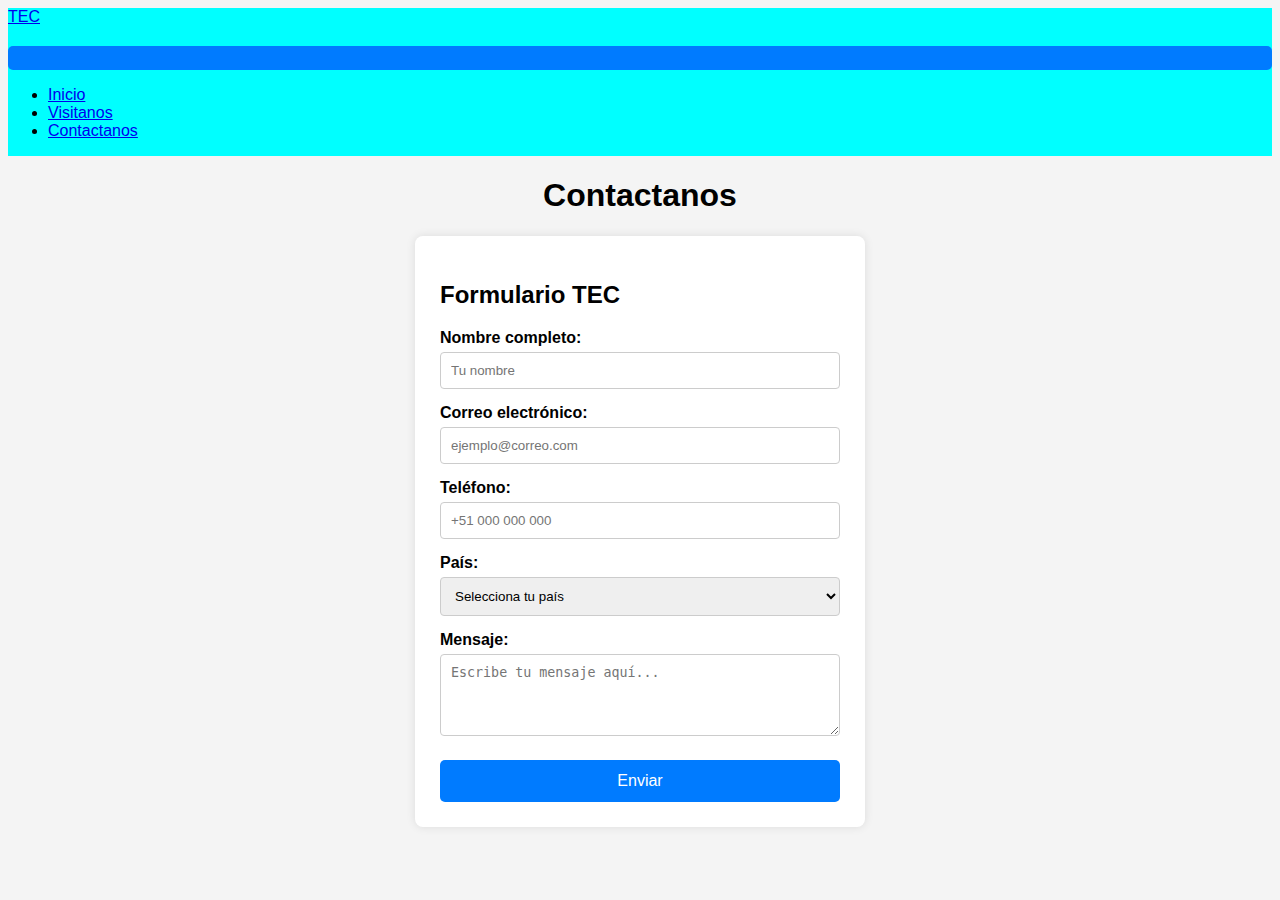
<file: html/contactanos.html>
<!DOCTYPE html>
<html lang="en">
<head>
  <meta charset="UTF-8">
  <meta name="viewport" content="width=device-width, initial-scale=1.0">
  <title>RETUERTO</title>
  <link rel="stylesheet" href="/css/estilos2.css">
  <link href="https://cdn.jsdelivr.net/npm/bootstrap@5.3.8/dist/css/bootstrap.min.css" rel="stylesheet" integrity="sha384-sRIl4kxILFvY47J16cr9ZwB07vP4J8+LH7qKQnuqkuIAvNWLzeN8tE5YBujZqJLB" crossorigin="anonymous">
  <script src="https://cdn.jsdelivr.net/npm/bootstrap@5.3.8/dist/js/bootstrap.bundle.min.js" integrity="sha384-FKyoEForCGlyvwx9Hj09JcYn3nv7wiPVlz7YYwJrWVcXK/BmnVDxM+D2scQbITxI" crossorigin="anonymous"></script>
</head>
<body>
<nav class="navbar navbar-expand-lg bg-body-tertiary" id="color text">
  <div class="container-fluid">
    <a class="navbar-brand" href="#">TEC</a>
    <button class="navbar-toggler" type="button" data-bs-toggle="collapse" data-bs-target="#navbarNav" aria-controls="navbarNav" aria-expanded="false" aria-label="Toggle navigation">
      <span class="navbar-toggler-icon"></span>
    </button>
    <div class="collapse navbar-collapse" id="navbarNav">
      <ul class="navbar-nav">
        <li class="nav-item">
          <a class="nav-link active" aria-current="page" href="/index.html">Inicio</a>
        </li>
        <li class="nav-item">
          <a class="nav-link" href="visitanos.html">Visitanos</a>
        </li>
        <li class="nav-item">
          <a class="nav-link" href="/html/contactanos.html">Contactanos</a>
        </li>
      </ul>
    </div>
  </div>
</nav>
  <center> <h1>Contactanos</h1> </center>
  <form action="procesar.php" method="POST">
    <h2>Formulario TEC</h2>

    <label for="nombre">Nombre completo:</label>
    <input type="text" id="nombre" name="nombre" placeholder="Tu nombre" required />

    <label for="email">Correo electrónico:</label>
    <input type="email" id="email" name="email" placeholder="ejemplo@correo.com" required />

    <label for="telefono">Teléfono:</label>
    <input type="tel" id="telefono" name="telefono" placeholder="+51 000 000 000" />

    <label for="pais">País:</label>
    <select id="pais" name="pais" required>
      <option value="" disabled selected>Selecciona tu país</option>
      <option value="es">Perú</option>
      <option value="mx">México</option>
      <option value="ar">Argentina</option>
      <option value="co">Colombia</option>
      <option value="other">Otro</option>
    </select>

    <label for="mensaje">Mensaje:</label>
    <textarea id="mensaje" name="mensaje" rows="4" placeholder="Escribe tu mensaje aquí..." required></textarea>

    <button type="submit">Enviar</button>
  </form>
</body>
</html>
</file>
<file: css/estilos2.css>
body {
    font-family: Arial, sans-serif;
    padding: 0;
    background: #f4f4f4;
}
nav div{
    background-color:aqua;
    overflow: hidden;
}
form {
    background: white;
    max-width: 400px;
    margin: auto;
    padding: 25px;
    border-radius: 8px;
    box-shadow: 0 0 10px rgba(0,0,0,0.1);
}
label {
    display: block;
    margin-top: 15px;
    font-weight: bold;
}
input, textarea, select {
    width: 100%;
    padding: 10px;
    margin-top: 5px;
    border-radius: 4px;
    border: 1px solid #ccc;
    box-sizing: border-box;
}
button {
    margin-top: 20px;
    width: 100%;
    padding: 12px;
    background-color: #007BFF;
    border: none;
    color: white;
    font-size: 16px;
    border-radius: 5px;
    cursor: pointer;
}
button:hover {
    background-color: #0056b3;
}
</file>
